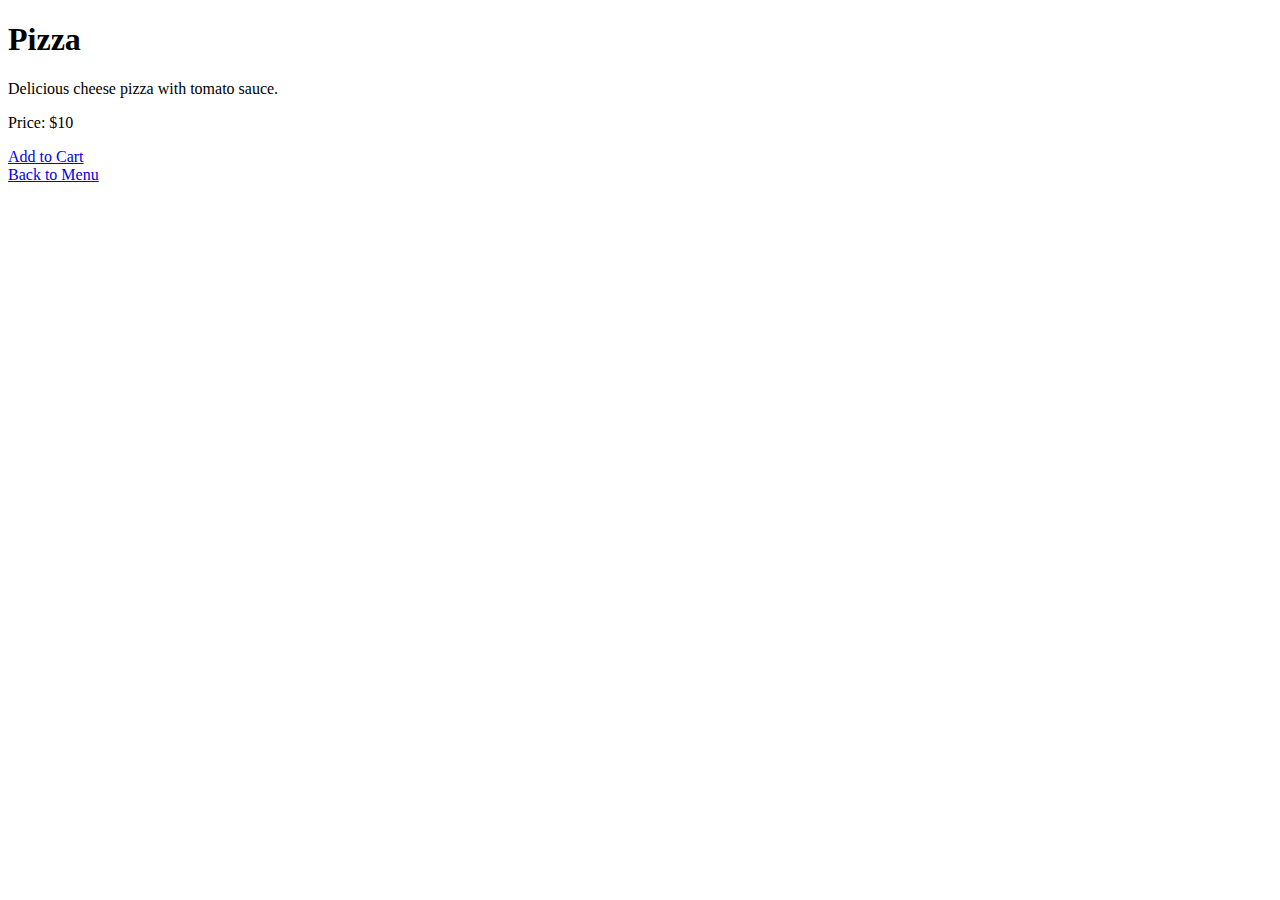
<file: item1.html>
<!DOCTYPE html>
<html>
<head>
    <title>Pizza</title>
</head>
<body>
    <h1>Pizza</h1>
    <p>Delicious cheese pizza with tomato sauce.</p>
    <p>Price: $10</p>
    <a href="cart.html">Add to Cart</a>
    <br><a href="menu.html">Back to Menu</a>
</body>
</html>
</file>
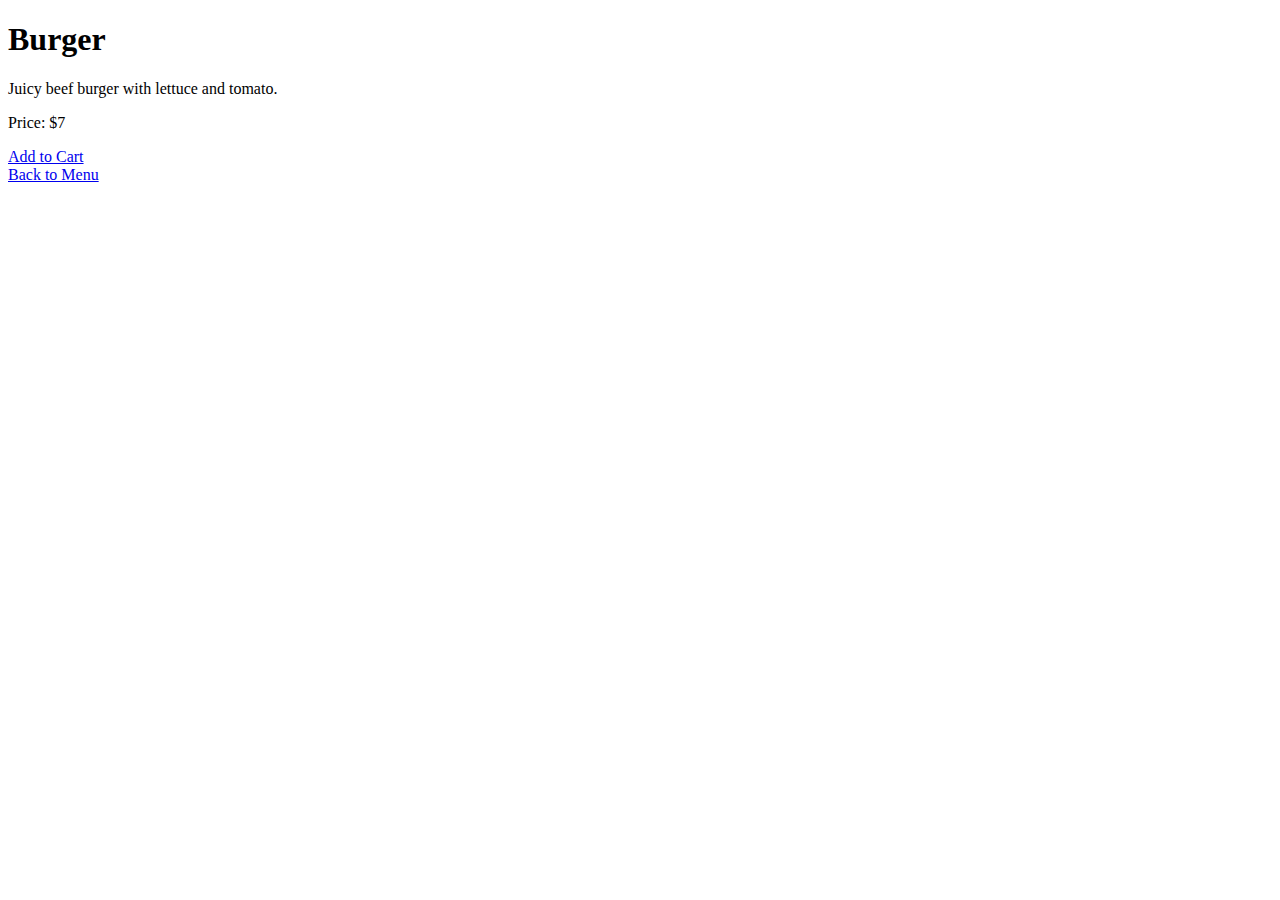
<file: item2.html>
<!DOCTYPE html>
<html>
<head>
    <title>Burger</title>
</head>
<body>
    <h1>Burger</h1>
    <p>Juicy beef burger with lettuce and tomato.</p>
    <p>Price: $7</p>
    <a href="cart.html">Add to Cart</a>
    <br><a href="menu.html">Back to Menu</a>
</body>
</html>
</file>
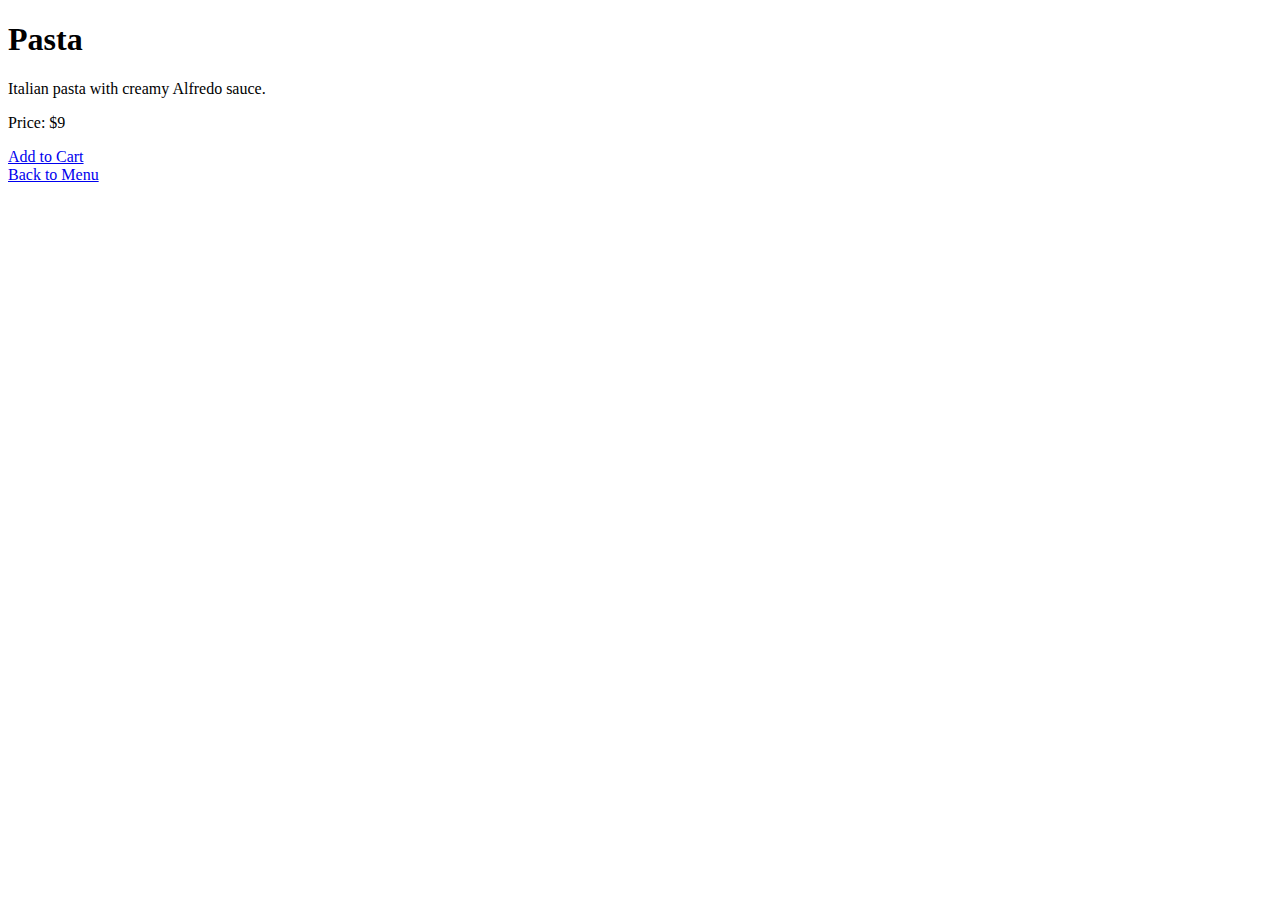
<file: item3.html>
<!DOCTYPE html>
<html>
<head>
    <title>Pasta</title>
</head>
<body>
    <h1>Pasta</h1>
    <p>Italian pasta with creamy Alfredo sauce.</p>
    <p>Price: $9</p>
    <a href="cart.html">Add to Cart</a>
    <br><a href="menu.html">Back to Menu</a>
</body>
</html>
</file>
